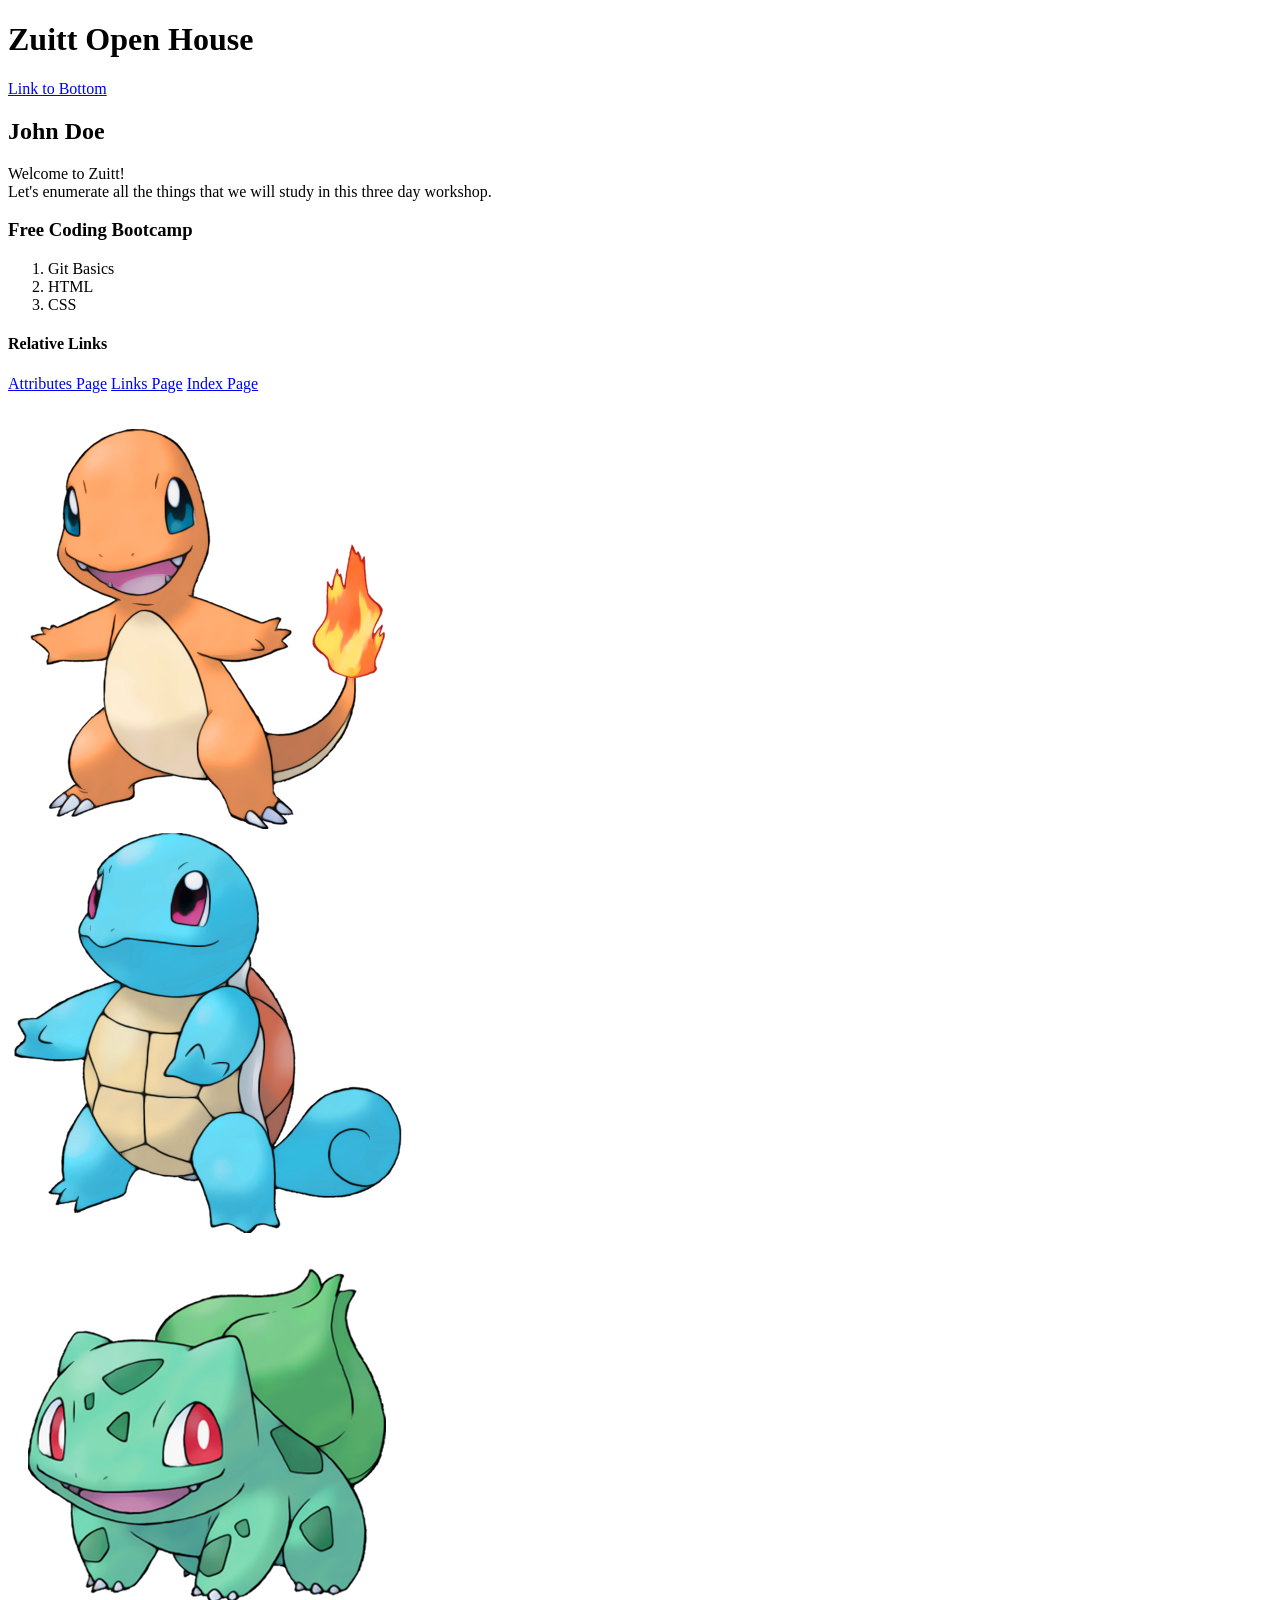
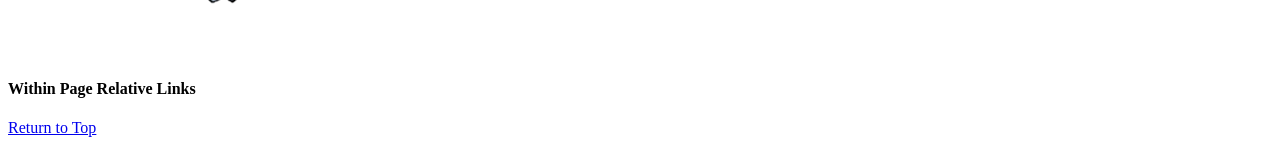
<file: s02/discussion/index.html>
<!-- Comments (cmd/ctr + /) -->
<!-- useful for proper documentation and allow developers to write/understand their code better. -->

<!DOCTYPE html>
<!-- Tells the browser to read the contents of the file as HTML -->
<html>
	<!-- Contains the details of the HTML file not visible in the browser. -->
	<head>
		<meta charset="utf-8">
		<meta name="viewport" content="width=device-width, initial-scale=1">
		<title>Introduction</title>
	</head>
	<!-- Contains the actual content of the HTML file that are visible to the browser. -->
	<body>
		<!-- Creates a heading text -->
		<!-- h1 tag to be the larger size -->
		<!-- h6 tag to be the smallest heading -->
		<h1 id="top">Zuitt Open House</h1>
		<a href="#bottom">Link to Bottom</a>

		<h2>John Doe</h2>

		<!-- Creates a paragraph text -->
		<p>
			Welcome to Zuitt!
			<!-- Creates a line break in between text -->
			<br>
			Let's enumerate all the things that we will study in this three day workshop.
		</p>

		<h3>Free Coding Bootcamp</h3>

		<!-- Creates ordered list with number indicators by default -->
		<ol>
			<!-- Create list item -->
			<li>Git Basics</li>
			<li>HTML</li>
			<li>CSS</li>
		</ol>

		<div>
			<!-- Relative links are links to other pages in the same website or domain. -->
			<h4>Relative Links</h4>
			<!-- ./ to link another html page within the same directory/folder -->
			<a href="./attributes.html">Attributes Page</a>
			<a href="./links.html">Links Page</a>
			<a href="./index.html">Index Page</a>
		</div>

		<br>
		<div id="images">
			<br>
			<img src="./picture1.png">
			<br>
			<img src="./picture2.png">
			<br>
			<img src="./picture3.png">
			<br>
		</div>
		<br>

		<div id="bottom">
			<h4>Within Page Relative Links</h4>
			<a href="#top">Return to Top</a>
		</div>

	</body>
</html>
</file>
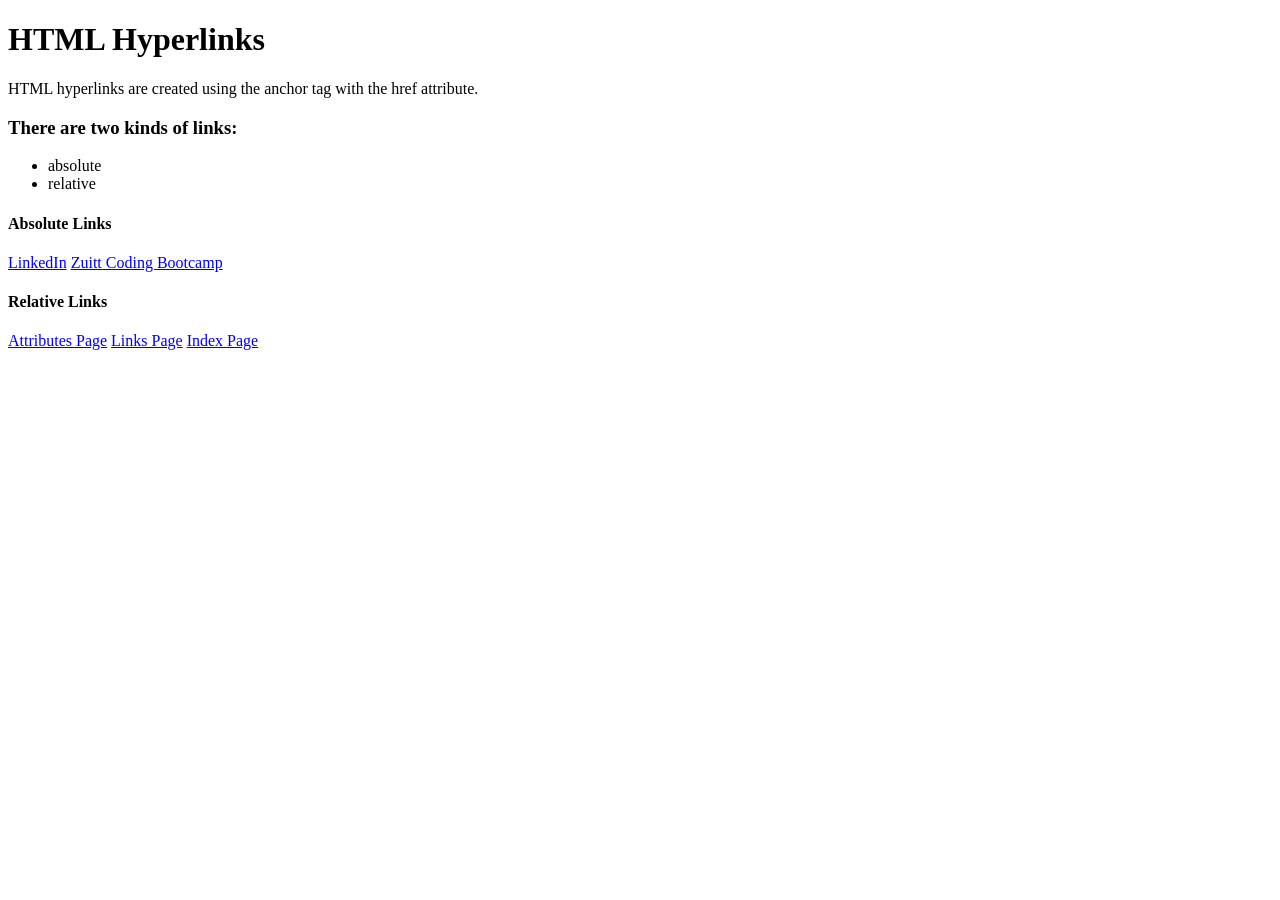
<file: s02/discussion/links.html>
<!DOCTYPE html>
<html>
	<head>
		<meta charset="utf-8">
		<meta name="viewport" content="width=device-width, initial-scale=1">
		<title>HTML Hyperlinks</title>
	</head>
	<body>
		<h1>HTML Hyperlinks</h1>
		<p>
			HTML hyperlinks are created using the anchor tag with the href attribute.
		</p>
		<h3>There are two kinds of links:</h3>
		<!-- creates an unordered list with bullet indicators instead of a number -->
		<ul>
			<li>absolute</li>
			<li>relative</li>
		</ul>

		<div>
			<!-- Absolute link are links to page in other website. -->
			<h4>Absolute Links</h4>
			<a href="https://www.linkedin.com/">LinkedIn</a>
			<!-- target attribute with the value "_blank" will create a new tab instead of replacing our page. -->
			<a href="https://zuitt.co" target="_blank">Zuitt Coding Bootcamp</a>
		</div>

		<div>
			<!-- Relative links are links to other pages in the same website or domain. -->
			<h4>Relative Links</h4>
			<!-- ./ to link another html page within the same directory/folder -->
			<a href="./attributes.html">Attributes Page</a>
			<a href="./links.html">Links Page</a>
			<a href="./index.html">Index Page</a>
		</div>
	</body>
</html>
</file>
